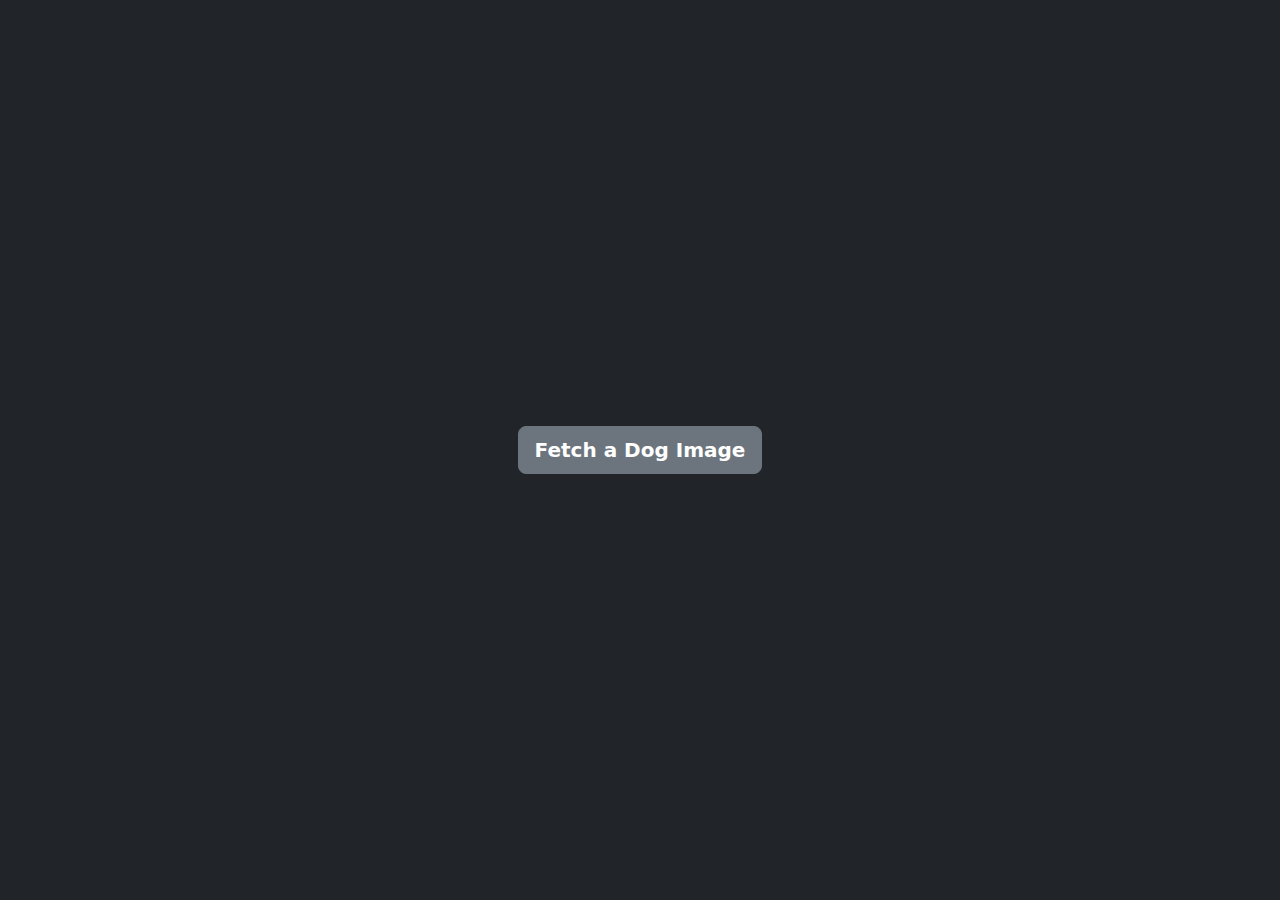
<file: index.html>
<!DOCTYPE html>
<html lang="en">

<head>
    <meta charset="UTF-8">
    <meta name="viewport" content="width=device-width, initial-scale=1.0">
    <title>Fetch API Get Method</title>
    <link href="https://cdn.jsdelivr.net/npm/bootstrap@5.3.3/dist/css/bootstrap.min.css" rel="stylesheet"
        integrity="sha384-QWTKZyjpPEjISv5WaRU9OFeRpok6YctnYmDr5pNlyT2bRjXh0JMhjY6hW+ALEwIH" crossorigin="anonymous">
    <link rel="stylesheet" href="style.css">
</head>

<body data-bs-theme="dark">

    <div class="container d-flex align-items-center justify-content-center">
        <button id="fetch-img" class="btn btn-lg btn-secondary fw-bold">Fetch a Dog Image</button>
        <div id="img-container" class="d-none"></div>
    </div>


    <script src="https://cdn.jsdelivr.net/npm/bootstrap@5.3.3/dist/js/bootstrap.bundle.min.js"
        integrity="sha384-YvpcrYf0tY3lHB60NNkmXc5s9fDVZLESaAA55NDzOxhy9GkcIdslK1eN7N6jIeHz"
        crossorigin="anonymous"></script>
    <script src="script.js"></script>
</body>

</html>
</file>
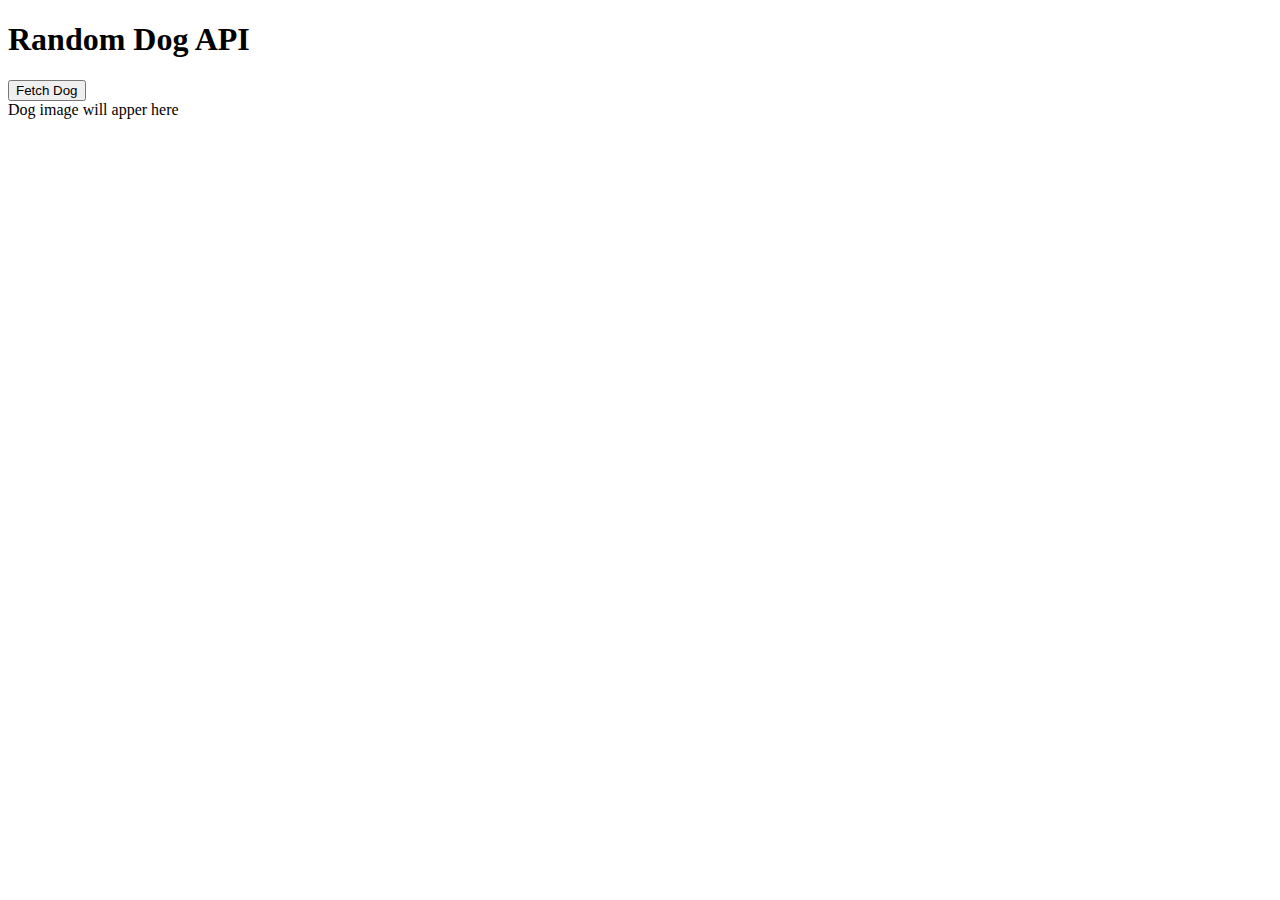
<file: logic/index.html>
<!DOCTYPE html>
<html lang="en">

<head>
  <meta charset="UTF-8" />
  <meta name="viewport" content="width=device-width, initial-scale=1.0" />
  <title>DOG API</title>
</head>

<body>
  <h1>Random Dog API</h1>
  <button id="btn-random-image">Fetch Dog</button>
  <div id="dog-container">Dog image will apper here</div>

  <script src="script.js"></script>
</body>

</html>
</file>
<file: style.css>
.container {
    height: 100dvh;
}

#img-container {
    width: 80%;
    aspect-ratio: 16/9;
}

#img-container img {
    width: 100%;
    height: 100%;
    object-fit: contain;
}
</file>
